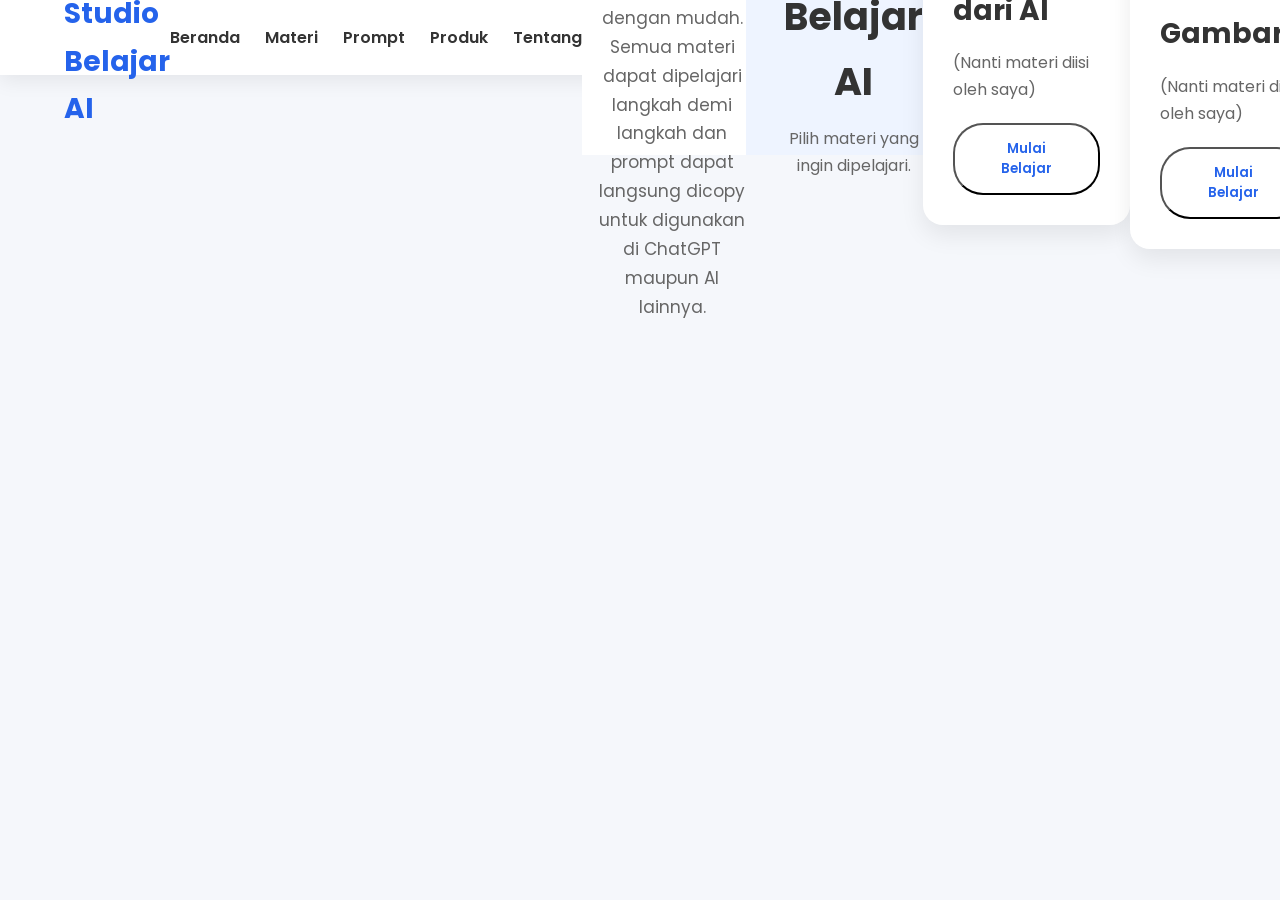
<file: index.html>
<!DOCTYPE html>
<html lang="id">

<head>
    <meta charset="UTF-8">
    <meta name="viewport" content="width=device-width, initial-scale=1.0">

    <title>Studio Belajar AI</title>

    <link rel="stylesheet" href="style.css">

    <link href="https://fonts.googleapis.com/css2?family=Poppins:wght@300;400;500;600;700&display=swap" rel="stylesheet">

    <link rel="stylesheet"
        href="https://cdnjs.cloudflare.com/ajax/libs/font-awesome/6.7.2/css/all.min.css">
</head>

<body>

<header>

<div class="container">

<div class="logo">

🤖 Studio Belajar AI

</div>

<nav>

<a href="#beranda">Beranda</a>
<a href="#materi">Materi</a>
<a href="#prompt">Prompt</a>
<a href="#produk">Produk</a>
<a href="#tentang">Tentang</a>

</nav>

<div class="menu-btn">

<i class="fa-solid fa-bars"></i>

</div>

</

<!-- ================= TENTANG ================= -->

<section id="tentang">

<div class="container">

<div class="section-title">

<h2>📖 Tentang Website</h2>

<p>
Website ini dibuat untuk membantu pemula belajar AI dengan mudah.
Semua materi dapat dipelajari langkah demi langkah dan prompt dapat langsung dicopy untuk digunakan di ChatGPT maupun AI lainnya.
</p>

</div>

</div>

</section>

<!-- ================= MATERI BELAJAR ================= -->

<section id="materi">

<div class="container">

<div class="section-title">

<h2>📚 Materi Belajar AI</h2>

<p>Pilih materi yang ingin dipelajari.</p>

</div>

<div class="materi-card">

<h3>📖 Tugas 1</h3>

<h2>Membuat Gambar dari AI</h2>

<p>(Nanti materi diisi oleh saya)</p>

<button class="btn" onclick="toggleMateri('materi1')">
Mulai Belajar
</button>

<div id="materi1" class="materi-content">

<textarea placeholder="Silakan isi materi belajar di sini..."></textarea>

</div>

</div>

<div class="materi-card">

<h3>📖 Tugas 2</h3>

<h2>Membuat Video dari Gambar</h2>

<p>(Nanti materi diisi oleh saya)</p>

<button class="btn" onclick="toggleMateri('materi2')">
Mulai Belajar
</button>

<div id="materi2" class="materi-content">

<textarea placeholder="Silakan isi materi belajar di sini..."></textarea>

</div>

</div>

<div class="materi-card">

<h3>📖 Tugas 3</h3>

<h2>Membuat Stiker Lucu Estetik</h2>

<p>(Nanti materi diisi oleh saya)</p>

<button class="btn" onclick="toggleMateri('materi3')">
Mulai Belajar
</button>

<div id="materi3" class="materi-content">

<textarea placeholder="Silakan isi materi belajar di sini..."></textarea>

</div>

</div>

</div>

</section>
<!-- ================= PROMPT GRATIS ================= -->

<section id="prompt">

<div class="container">

<div class="section-title">

<h2>💬 Prompt Gratis Siap Pakai</h2>

<p>
Copy prompt di bawah ini kemudian tempel ke ChatGPT atau AI lainnya.
</p>

</div>

<div class="prompt-card">

<h3>🖼 Prompt 1 - Membuat Gambar AI</h3>

<textarea id="prompt1" readonly>

(Saya akan mengisi prompt di sini)

</textarea>

<button class="copy-btn" onclick="copyPrompt('prompt1')">

📋 Copy Prompt

</button>

</div>

<div class="prompt-card">

<h3>🎥 Prompt 2 - Gambar Menjadi Video</h3>

<textarea id="prompt2" readonly>

(Saya akan mengisi prompt di sini)

</textarea>

<button class="copy-btn" onclick="copyPrompt('prompt2')">

📋 Copy Prompt

</button>

</div>

<div class="prompt-card">

<h3>😂 Prompt 3 - Membuat Stiker Lucu</h3>

<textarea id="prompt3" readonly>

(Saya akan mengisi prompt di sini)

</textarea>

<button class="copy-btn" onclick="copyPrompt('prompt3')">

📋 Copy Prompt

</button>

</div>

</div>

</section>

<!-- ================= PRODUK DIGITAL ================= -->

<section id="produk">

<div class="container">

<div class="section-title">

<h2>🎁 Produk Digital Gratis Bisa Dijual Kembali ✔️</h2>

<p>

Semua produk di bawah ini nanti akan saya isi sendiri.

</p>

</div>

<div class="produk-grid">

<div class="produk-card">

<h3>📦 Produk Digital 1</h3>

<p>

Silakan isi nama produk.

</p>

<a href="#" class="btn">

Download

</a>

</div>

<div class="produk-card">

<h3>📦 Produk Digital 2</h3>

<p>

Silakan isi nama produk.

</p>

<a href="#" class="btn">

Download

</a>

</div>

<div class="produk-card">

<h3>📦 Produk Digital 3</h3>

<p>

Silakan isi nama produk.

</p>

<a href="#" class="btn">

Download

</a>

</div>

</div>

</div>

</section>

<!-- ================= FOOTER ================= -->

<footer>

<div class="container">

<h2>🤖 Studio Belajar AI</h2>

<p>

Belajar AI menjadi lebih mudah dengan materi sederhana, prompt siap pakai, dan produk digital gratis.

</p>

<p>

© 2026 Studio Belajar AI. All Rights Reserved.

</p>

</div>

</footer>

<button id="backTop">

⬆

</button>

<script src="script.js"></script>

</body>

</html>
</file>
<file: style.css>
/* ===================================
   STUDIO BELAJAR AI
   STYLE.CSS
=================================== */

*{
margin:0;
padding:0;
box-sizing:border-box;
font-family:'Poppins',sans-serif;
}

html{
scroll-behavior:smooth;
}

body{
background:#f5f7fb;
color:#333;
line-height:1.7;
}

.container{
width:90%;
max-width:1200px;
margin:auto;
}

/* =========================
HEADER
========================= */

header{
position:fixed;
top:0;
left:0;
width:100%;
height:75px;
background:#ffffff;
box-shadow:0 5px 20px rgba(0,0,0,.08);
z-index:999;
}

header .container{
height:75px;
display:flex;
justify-content:space-between;
align-items:center;
}

.logo{
font-size:28px;
font-weight:700;
color:#2563eb;
}

nav{
display:flex;
gap:25px;
}

nav a{
text-decoration:none;
font-weight:600;
color:#333;
transition:.3s;
}

nav a:hover{
color:#2563eb;
}

.menu-btn{
display:none;
font-size:28px;
cursor:pointer;
}

/* =========================
HERO
========================= */

.hero{
padding:150px 0 100px;
background:linear-gradient(135deg,#2563eb,#4f46e5);
color:#fff;
text-align:center;
}

.hero h1{
font-size:56px;
margin-bottom:20px;
}

.hero p{
max-width:700px;
margin:auto;
font-size:18px;
margin-bottom:35px;
}

.hero-button{
display:flex;
justify-content:center;
gap:20px;
flex-wrap:wrap;
}

.btn{
display:inline-block;
padding:14px 34px;
background:#ffffff;
color:#2563eb;
font-weight:600;
text-decoration:none;
border-radius:30px;
transition:.3s;
}

.btn:hover{
transform:translateY(-4px);
}

.btn-outline{
background:transparent;
border:2px solid #fff;
color:#fff;
}

.btn-outline:hover{
background:#fff;
color:#2563eb;
}

/* =========================
SECTION
========================= */

section{
padding:80px 0;
}

.section-title{
text-align:center;
margin-bottom:40px;
}

.section-title h2{
font-size:38px;
margin-bottom:10px;
}

.section-title p{
color:#666;
}

/* =========================
SEARCH
========================= */

.search input{
width:100%;
padding:18px;
border:1px solid #ddd;
border-radius:15px;
outline:none;
font-size:16px;
}

/* =========================
KATEGORI
========================= */

.kategori-grid{
display:grid;
grid-template-columns:repeat(auto-fit,minmax(180px,1fr));
gap:20px;
}

.kategori-card{
background:#fff;
padding:25px;
border-radius:15px;
text-align:center;
font-weight:600;
cursor:pointer;
box-shadow:0 10px 25px rgba(0,0,0,.08);
transition:.3s;
}

.kategori-card:hover{
background:#2563eb;
color:#fff;
transform:translateY(-5px);
}
/* =========================
   TENTANG
========================= */

#tentang{
background:#ffffff;
}

#tentang p{
max-width:800px;
margin:auto;
text-align:center;
color:#666;
font-size:17px;
}

/* =========================
   MATERI BELAJAR
========================= */

#materi{
background:#eef4ff;
}

.materi-card{
background:#ffffff;
padding:30px;
margin-bottom:30px;
border-radius:20px;
box-shadow:0 10px 25px rgba(0,0,0,.08);
transition:.3s;
}

.materi-card:hover{
transform:translateY(-5px);
}

.materi-card h3{
color:#2563eb;
margin-bottom:10px;
}

.materi-card h2{
margin-bottom:15px;
font-size:28px;
}

.materi-card p{
margin-bottom:20px;
color:#666;
}

.materi-content{
display:none;
margin-top:20px;
}

.materi-content textarea{
width:100%;
min-height:220px;
padding:15px;
border:1px solid #ddd;
border-radius:12px;
resize:vertical;
font-size:15px;
outline:none;
}

/* =========================
   PROMPT GRATIS
========================= */

#prompt{
background:#ffffff;
}

.prompt-card{
background:#ffffff;
padding:30px;
margin-bottom:25px;
border-radius:20px;
box-shadow:0 10px 25px rgba(0,0,0,.08);
}

.prompt-card h3{
margin-bottom:15px;
color:#2563eb;
}

.prompt-card textarea{
width:100%;
min-height:180px;
padding:15px;
border:1px solid #ddd;
border-radius:12px;
resize:none;
margin-bottom:20px;
font-size:15px;
}

.copy-btn{
padding:14px 30px;
background:#16a34a;
color:#fff;
border:none;
border-radius:12px;
cursor:pointer;
font-weight:600;
transition:.3s;
}

.copy-btn:hover{
background:#15803d;
}

/* =========================
   PRODUK DIGITAL
========================= */

#produk{
background:#eef4ff;
}

.produk-grid{
display:grid;
grid-template-columns:repeat(auto-fit,minmax(260px,1fr));
gap:25px;
}

.produk-card{
background:#ffffff;
padding:30px;
border-radius:20px;
text-align:center;
box-shadow:0 10px 25px rgba(0,0,0,.08);
transition:.3s;
}

.produk-card:hover{
transform:translateY(-5px);
}

.produk-card h3{
margin-bottom:15px;
color:#2563eb;
}

.produk-card p{
margin-bottom:20px;
color:#666;
}
/* =========================
   FOOTER
========================= */

footer{
background:#111827;
color:#ffffff;
padding:60px 20px;
text-align:center;
}

footer h2{
font-size:30px;
margin-bottom:15px;
}

footer p{
color:#d1d5db;
margin:10px 0;
}

/* =========================
   BACK TO TOP
========================= */

#backTop{
position:fixed;
right:20px;
bottom:20px;
width:50px;
height:50px;
border:none;
border-radius:50%;
background:#2563eb;
color:#ffffff;
font-size:22px;
cursor:pointer;
display:none;
align-items:center;
justify-content:center;
box-shadow:0 10px 20px rgba(0,0,0,.2);
transition:.3s;
z-index:999;
}

#backTop:hover{
background:#1d4ed8;
transform:translateY(-3px);
}

/* =========================
   ANIMASI
========================= */

.hero,
.kategori-card,
.materi-card,
.prompt-card,
.produk-card{
animation:fadeUp .6s ease;
}

@keyframes fadeUp{

0%{
opacity:0;
transform:translateY(30px);
}

100%{
opacity:1;
transform:translateY(0);
}

}

/* =========================
   SCROLLBAR
========================= */

::-webkit-scrollbar{
width:10px;
}

::-webkit-scrollbar-track{
background:#f1f5f9;
}

::-webkit-scrollbar-thumb{
background:#2563eb;
border-radius:20px;
}

::-webkit-scrollbar-thumb:hover{
background:#1d4ed8;
}

/* =========================
   RESPONSIVE
========================= */

@media(max-width:768px){

header .container{
height:70px;
}

.logo{
font-size:22px;
}

nav{
display:none;
flex-direction:column;
position:absolute;
top:70px;
left:0;
width:100%;
background:#ffffff;
padding:20px;
box-shadow:0 5px 15px rgba(0,0,0,.1);
}

nav.active{
display:flex;
}

nav a{
padding:12px 0;
border-bottom:1px solid #eeeeee;
}

.menu-btn{
display:block;
}

.hero{
padding:120px 20px 70px;
}

.hero h1{
font-size:34px;
}

.hero p{
font-size:16px;
}

.hero-button{
flex-direction:column;
}

.btn,
.copy-btn{
width:100%;
text-align:center;
}

.kategori-grid,
.produk-grid{
grid-template-columns:1fr;
}

.section-title h2{
font-size:28px;
}

.materi-card,
.prompt-card,
.produk-card{
padding:20px;
}

textarea{
font-size:14px;
}

}

/* =========================
   SELESAI
========================= */
</file>
